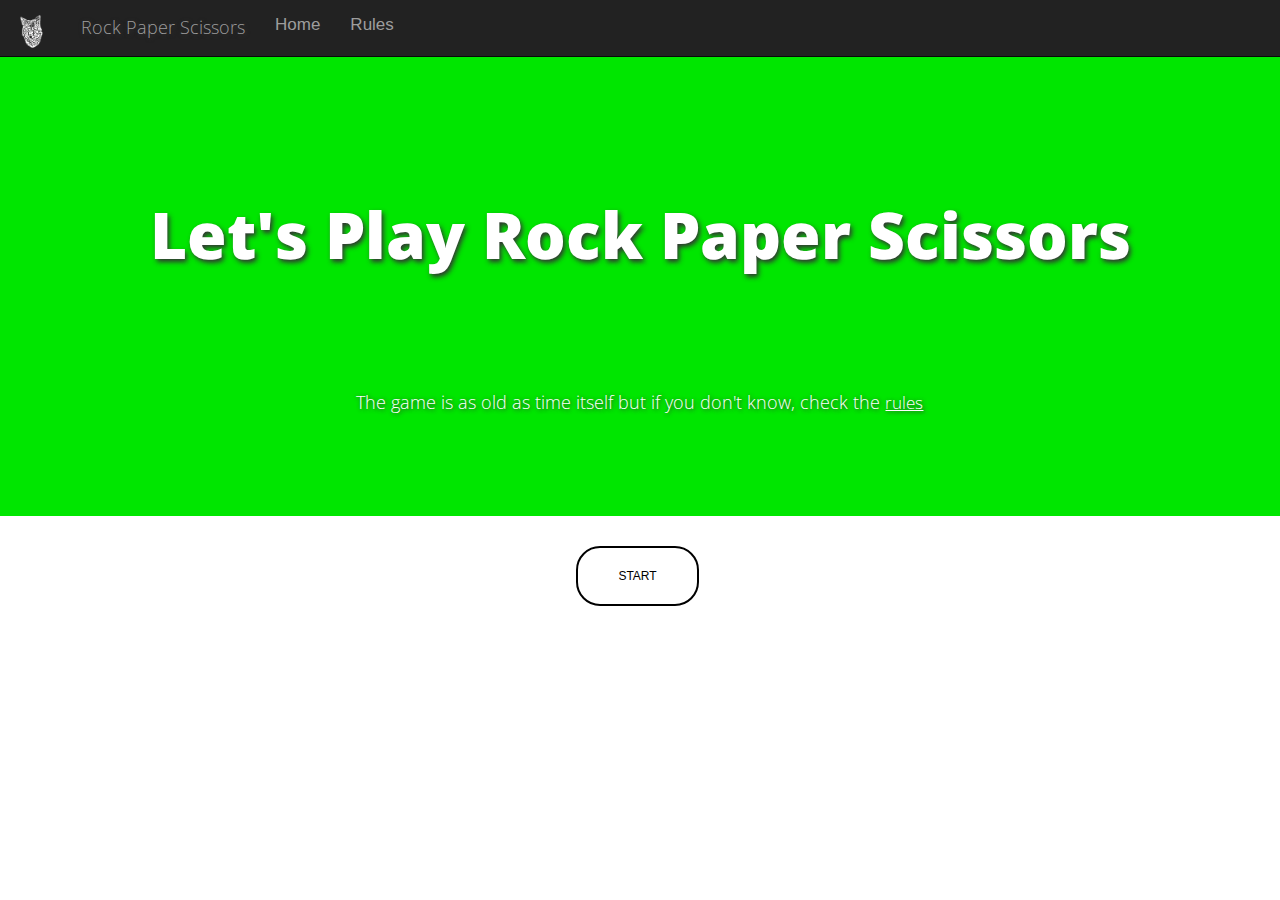
<file: index.html>
<!DOCTYPE html>
<html>
<head>
<script type="text/javascript" src="Roshambo.js"></script>
<link rel="stylesheet" href="http://maxcdn.bootstrapcdn.com/bootstrap/3.3.7/css/bootstrap.min.css">
<link href='https://fonts.googleapis.com/css?family=Open+Sans:200,300,400,700' rel='stylesheet' type='text/css'>
<link rel="stylesheet" href="style.css">
	<title>Rock paper scissors</title>
</head>
<body>

<div class="container-fluid text-center">

	<nav class="navbar navbar-default navbar-fixed-top navbar-inverse">
	  <div class="container-fluid">
	    <div class="navbar-header">
	      <a class="navbar-brand" href="#">
	        <img alt="Brand" src="NEWSYLOGOCOYWHT.png" id="wolf">
	      </a>
	       <p class="navbar-text nav-right" id=brandy>Rock Paper Scissors</p>
		      <ul class="nav navbar-nav">
		      <li><a class="active" href="#">Home</a></li>
			  <li><a href="Rules.html">Rules</a></li>
			 </ul>
	    </div>

	  </div>
	</nav>
	
	
	<div class="row one" >
		<div class="col-lg-12"><h1> Let's Play Rock Paper Scissors </h1>
		<div class="col-lg-2"></div>
		<div class="col-lg-8"><p>The game is as old as time itself but if you don't know, check the <a id=rule href="rules.html"><u>rules</u></a></p> </p></div>
		<div class="col-lg-2"></div>
		</div>

 		
 	</div>
 	<div class="row two">
 		
 		<ul class="list-inline banner-social-buttons">
                    <li>
                        <a onClick="RPS()" id=start class="btn btn-default btn-lg round"> <span class="network-name">Start</span></a>
                    </li>
         <ul>
         <br>
         <br>
 	</div>
	</div>
</div>
</body>
</html>
</file>
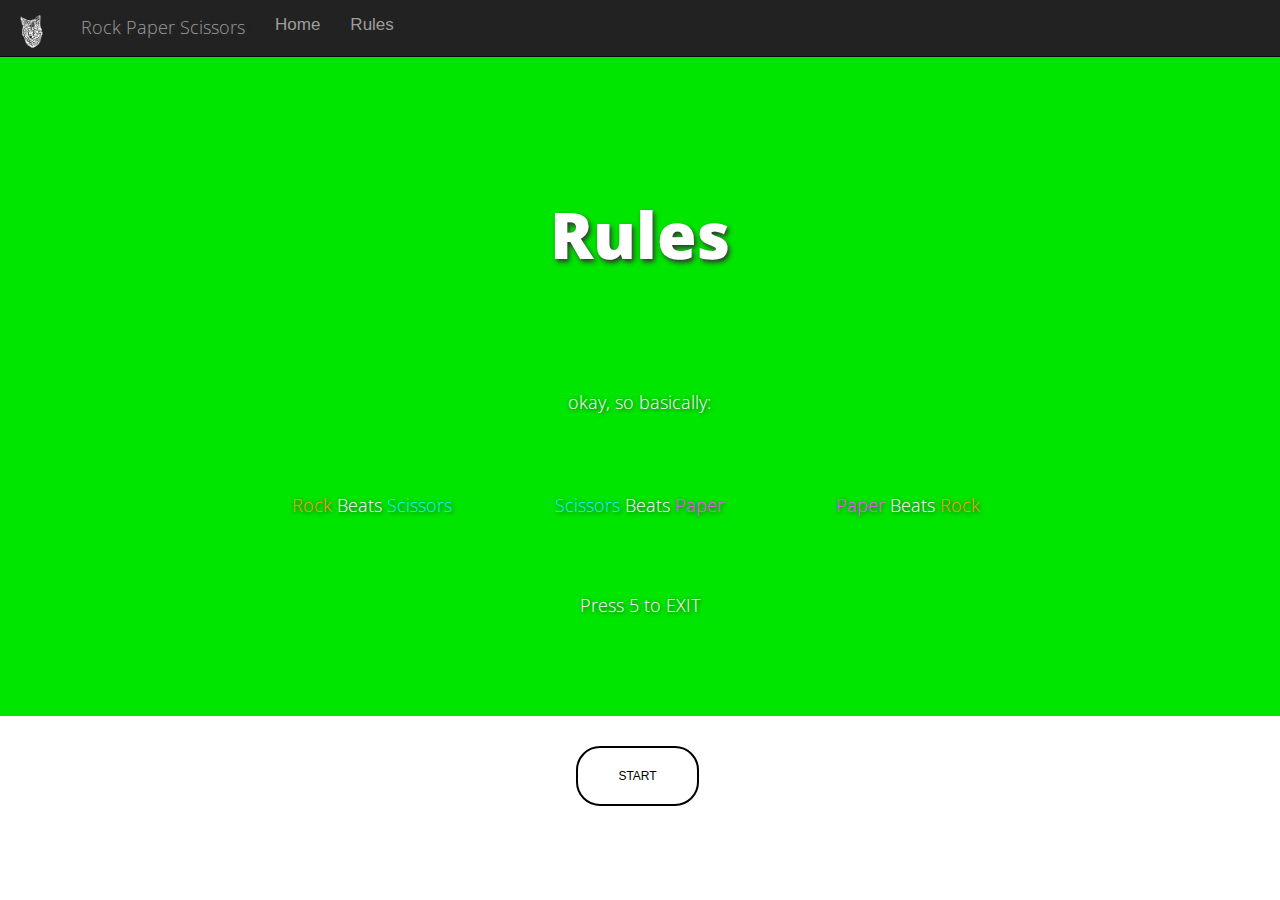
<file: rules.html>
<!DOCTYPE html>
<html>
<head>
<script type="text/javascript" src="Roshambo.js"></script>
<link rel="stylesheet" href="http://maxcdn.bootstrapcdn.com/bootstrap/3.3.7/css/bootstrap.min.css">
<link href='https://fonts.googleapis.com/css?family=Open+Sans:200,300,400,700' rel='stylesheet' type='text/css'>
<link rel="stylesheet" href="style.css">
	<title>Rock paper scissors</title>
</head>
<body>

<div class="container-fluid text-center">

	<nav class="navbar navbar-default navbar-fixed-top navbar-inverse">
	  <div class="container-fluid">
	    <div class="navbar-header">
	      <a class="navbar-brand" href="#">
	        <img alt="Brand" src="NEWSYLOGOCOYWHT.png" id="wolf">
	      </a>
	       <p class="navbar-text nav-right" id=brandy>Rock Paper Scissors</p>
		      <ul class="nav navbar-nav">
		      <li><a href="index.html">Home</a></li>
			  <li><a class="active" href="#">Rules</a></li>
			 </ul>
	    </div>

	  </div>
	</nav>
	
	
	<div class="row one" >
		<div class="col-lg-12"><h1> Rules </h1>
		<div class="col-lg-2"></div>
		<div class="col-lg-8"><p id=ruleIntro> okay, so basically: </p>
		
		<div class="col-lg-4"><h3> <span style="color:#ff9d00">Rock</span> Beats <span style="color:#00ffff">Scissors</span></h3></div>
		<div class="col-lg-4"> <h3><span style="color:#00ffff">Scissors</span></span> Beats <span style="color:#ff4dff">Paper</span></h3></div>
		<div class="col-lg-4"><h3><span style="color:#ff4dff">Paper</span> Beats <span style="color:#ff9d00">Rock</span></h3></div>
		<div class= "col-lg-12"><h3>Press 5 to EXIT</h3></div>

		</div>
		<div class="col-lg-2"></div>

		</div>

 		
 	</div>
 	<div class="row two">
 		
 		<ul class="list-inline banner-social-buttons">
                    <li>
                        <a onClick="RPS()" id=start class="btn btn-default btn-lg round"> <span class="network-name">Start</span></a>
                         <br>
         				 <br>
                    </li>
         <ul>
 	</div>
	</div>
</div>
</body>
</html>
</file>
<file: style.css>
#wolf{
	max-height: 36px;
	max-width: 36px;
}
body { padding-top: 50px; }

h1{
	text-align: center;
	kerning: 10%;
	font-size: 64px;
	color:#fff; 
	margin: 50px;
	margin-top: 150px;
	margin-bottom: 100px;
	font-family: 'Open Sans', sans-serif;
	font-weight: 800;
	text-shadow: 2px 3px 5px #333;

}

h3{
	font-size: 18px;
	font-weight: 200;
	font-family: 'Open Sans', sans-serif;
	color: #fff;
	margin-top: -20px;
	margin-bottom: 100px;
	text-shadow: 1px 1px 4px #333;
}

.one{
	background-color: #00e600;
	
}
#ruleintro{
	margin: 0px;
}
.btn-default{

border: 2px solid #000;
  color: #000;
  background-color: transparent;
  padding: 20px;
  padding-right: 40px;
  padding-left: 40px;
  margin-top: 30px;
/*  makes the button round */  
border-radius: 24px;

}
p{
	font-size: 18px;
	font-weight: 200;
	font-family: 'Open Sans', sans-serif;
	color: #fff;
	margin-top: 20px;
	margin-bottom: 100px;
	text-shadow: 1px 1px 4px #333;
}
a{
	font-weight: 200;
	font-size: 17px;
}
#rule{
	color:#fff;
}

#brandy{
	font-weight: 200;
}

#start{
	font-size: 12px;
	font-weight: 300px;
	text-transform: uppercase;
}
</file>
